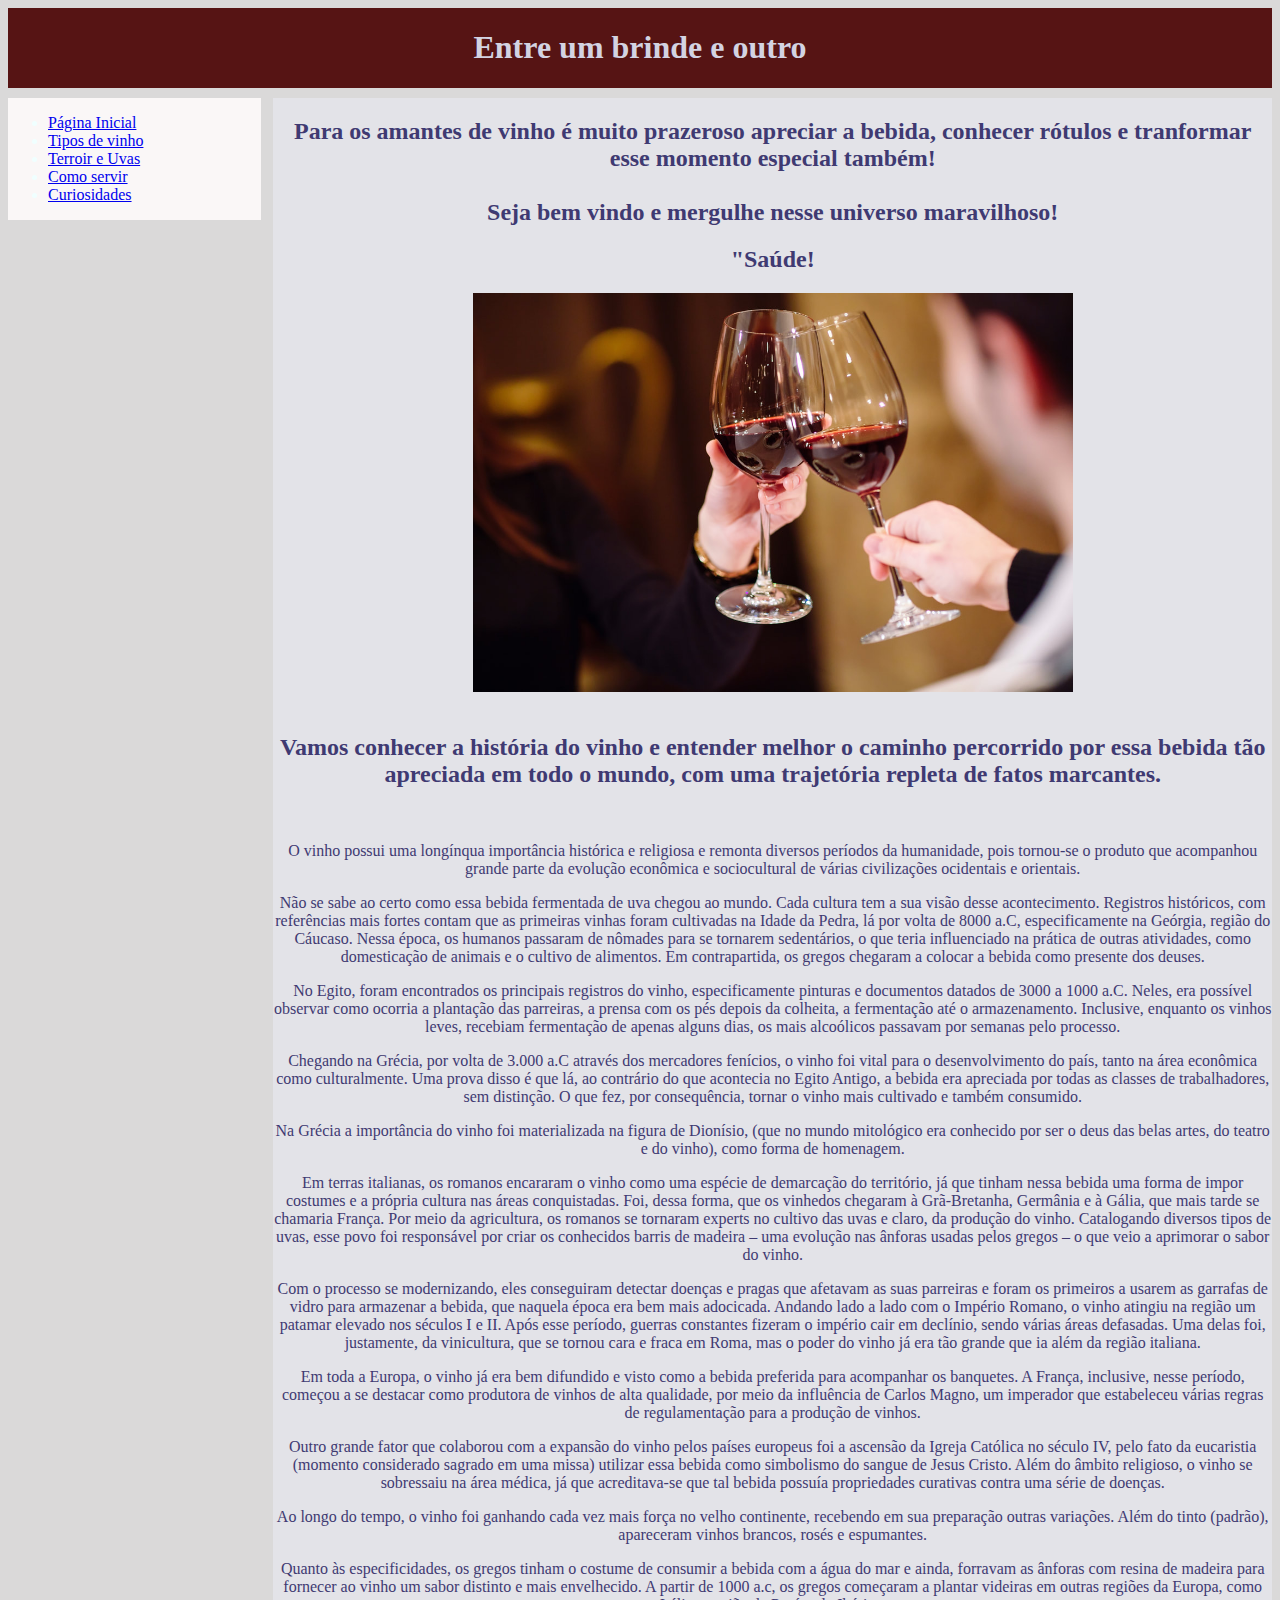
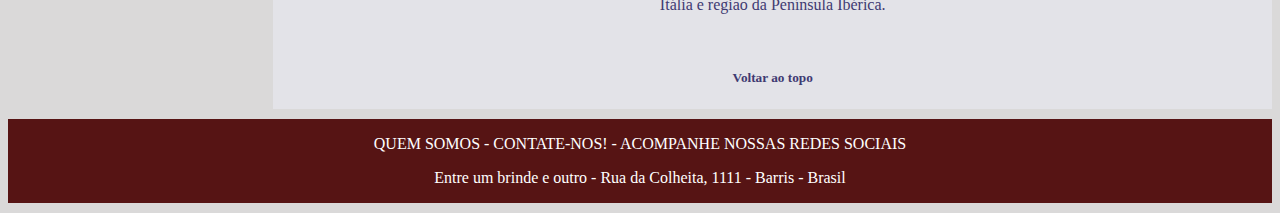
<file: index.html>
<!DOCTYPE html>
<html lang="pt-br">
<head>
    <meta charset="UTF-8">
    <meta name="viewport" content="Site para amantes de vinho">
    <title>Entre um brinde e outro</title>
    <meta name="description" content="Essa página foi criada para os amantes de vinho">
    <meta name="keywords" content="informações básicas sobre tipos e características de vinhos e muito mais">
    <link rel="stylesheet" href="css/estilos.css">
    <link rel="shortcut icon" href="img/icone.png">
    
</head>
<body>

    <div id="container">
        <div id="header">
            <h1>Entre um brinde e outro</h1>
        </div>

        <div id="nav">
            <ul>
                <li>
                    <a href="index.html" title="Conhecendo o universo do vinho">
                    Página Inicial
                    </a>
                </li>
                <li>
                    <a href="sobre.html" title="Tintos, Brancos, Rosés e Espumantes">
                        Tipos de vinho
                    </a>
                </li>
                <li>
                    <a href="sobreterroir.html" title="Saiba mais">
                    Terroir e Uvas
                    </a>
                </li>
                <li>
                    <a href="sobretecnicas.html" title="Conheça as técnicas">
                    Como servir
                    </a>
                </li>
                <li>
                    <a href="sobrecuriosidade.html" title="Confira">
                    Curiosidades
                    </a>
                </li>
        </div>
    
    <div id="content">
        <h2>Para os amantes de vinho é muito prazeroso apreciar a bebida, conhecer rótulos e tranformar esse momento especial também!<br>
            <br>Seja bem vindo e mergulhe nesse universo maravilhoso!</h2>
            <h2>"Saúde!</h2>
        <img src="img/Inicial.jpg" alt="descrição" style="width: 600px;"><br>
        <br><h2> Vamos conhecer a história do vinho e entender melhor o caminho percorrido por essa bebida tão apreciada em todo o mundo, com uma trajetória repleta de fatos marcantes.</h2><br>
        <p>  O vinho possui uma longínqua importância histórica e religiosa e remonta diversos períodos da humanidade, pois tornou-se o produto que acompanhou grande parte da evolução econômica e sociocultural de várias civilizações ocidentais e orientais. </p>
        <p>Não se sabe ao certo como essa bebida fermentada de uva chegou ao mundo. Cada cultura tem a sua visão desse acontecimento. Registros históricos, com referências mais fortes contam que as primeiras vinhas foram cultivadas na Idade da Pedra, lá por volta de 8000 a.C, especificamente na Geórgia, região do Cáucaso. 
        Nessa época, os humanos passaram de nômades para se tornarem sedentários, o que teria influenciado na prática de outras atividades, como domesticação de animais e o cultivo de alimentos. Em contrapartida, os gregos chegaram a colocar a bebida como presente dos deuses. </p>
        <p>No Egito, foram encontrados os principais registros do vinho, especificamente pinturas e documentos datados de 3000 a 1000 a.C. Neles, era possível observar como ocorria a plantação das parreiras, a prensa com os pés depois da colheita, a fermentação até o armazenamento. Inclusive, enquanto os vinhos leves, recebiam fermentação de apenas alguns dias, os mais alcoólicos passavam por semanas pelo processo. </p>
        <p>Chegando na Grécia, por volta de 3.000 a.C através dos mercadores fenícios, o vinho foi vital para o desenvolvimento do país, tanto na área econômica como culturalmente. Uma prova disso é que lá, ao contrário do que acontecia no Egito Antigo, a bebida era apreciada por todas as classes de trabalhadores, sem distinção. O que fez, por consequência, tornar o vinho mais cultivado e também consumido.</p>
        <p>Na Grécia a importância do vinho foi materializada na figura de Dionísio, (que no mundo mitológico era conhecido por ser o deus das belas artes, do teatro e do vinho), como forma de homenagem.</p>
        <p>Em terras italianas, os romanos encararam o vinho como uma espécie de demarcação do território, já que tinham nessa bebida uma forma de impor costumes e a própria cultura nas áreas conquistadas. Foi, dessa forma, que os vinhedos chegaram à Grã-Bretanha, Germânia e à Gália, que mais tarde se chamaria França. Por meio da agricultura, os romanos se tornaram experts no cultivo das uvas e claro, da produção do vinho. Catalogando diversos tipos de uvas, esse povo foi responsável por criar os conhecidos barris de madeira – uma evolução nas ânforas usadas pelos gregos – o que veio a aprimorar o sabor do vinho.</p>
        <p>Com o processo se modernizando, eles conseguiram detectar doenças e pragas que afetavam as suas parreiras e foram os primeiros a usarem as garrafas de vidro para armazenar a bebida, que naquela época era bem mais adocicada. Andando lado a lado com o Império Romano, o vinho atingiu na região um patamar elevado nos séculos I e II. Após esse período, guerras constantes fizeram o império cair em declínio, sendo várias áreas defasadas. Uma delas foi, justamente, da vinicultura, que se tornou cara e fraca em Roma, mas o poder do vinho já era tão grande que ia além da região italiana.</p>
        <p>Em toda a Europa, o vinho já era bem difundido e visto como a bebida preferida para acompanhar os banquetes. A França, inclusive, nesse período, começou a se destacar como produtora de vinhos de alta qualidade, por meio da influência de Carlos Magno, um imperador que estabeleceu várias regras de regulamentação para a produção de vinhos. </p>
        <p>Outro grande fator que colaborou com a expansão do vinho pelos países europeus foi a ascensão da Igreja Católica no século IV, pelo fato da eucaristia (momento considerado sagrado em uma missa) utilizar essa bebida como simbolismo do sangue de Jesus Cristo. Além do âmbito religioso, o vinho se sobressaiu na área médica, já que acreditava-se que tal bebida possuía propriedades curativas contra uma série de doenças.</p>
        <p>Ao longo do tempo, o vinho foi ganhando cada vez mais força no velho continente, recebendo em sua preparação outras variações. Além do tinto (padrão), apareceram vinhos brancos, rosés e espumantes.</p>
        <p>Quanto às especificidades, os gregos tinham o costume de consumir a bebida com a água do mar e ainda, forravam as ânforas com resina de madeira para fornecer ao vinho um sabor distinto e mais envelhecido. 
        A partir de 1000 a.c, os gregos começaram a plantar videiras em outras regiões da Europa, como Itália e região da Península Ibérica.</p><br>

    <h5>Voltar ao topo</h5>
        
    </div>

    <div id="footer">
        <p>QUEM SOMOS   -   CONTATE-NOS!    -   ACOMPANHE NOSSAS REDES SOCIAIS</p>
            <P>Entre um brinde e outro - Rua da Colheita, 1111 - Barris - Brasil</P>

    </div>
</body>
</html>
</file>
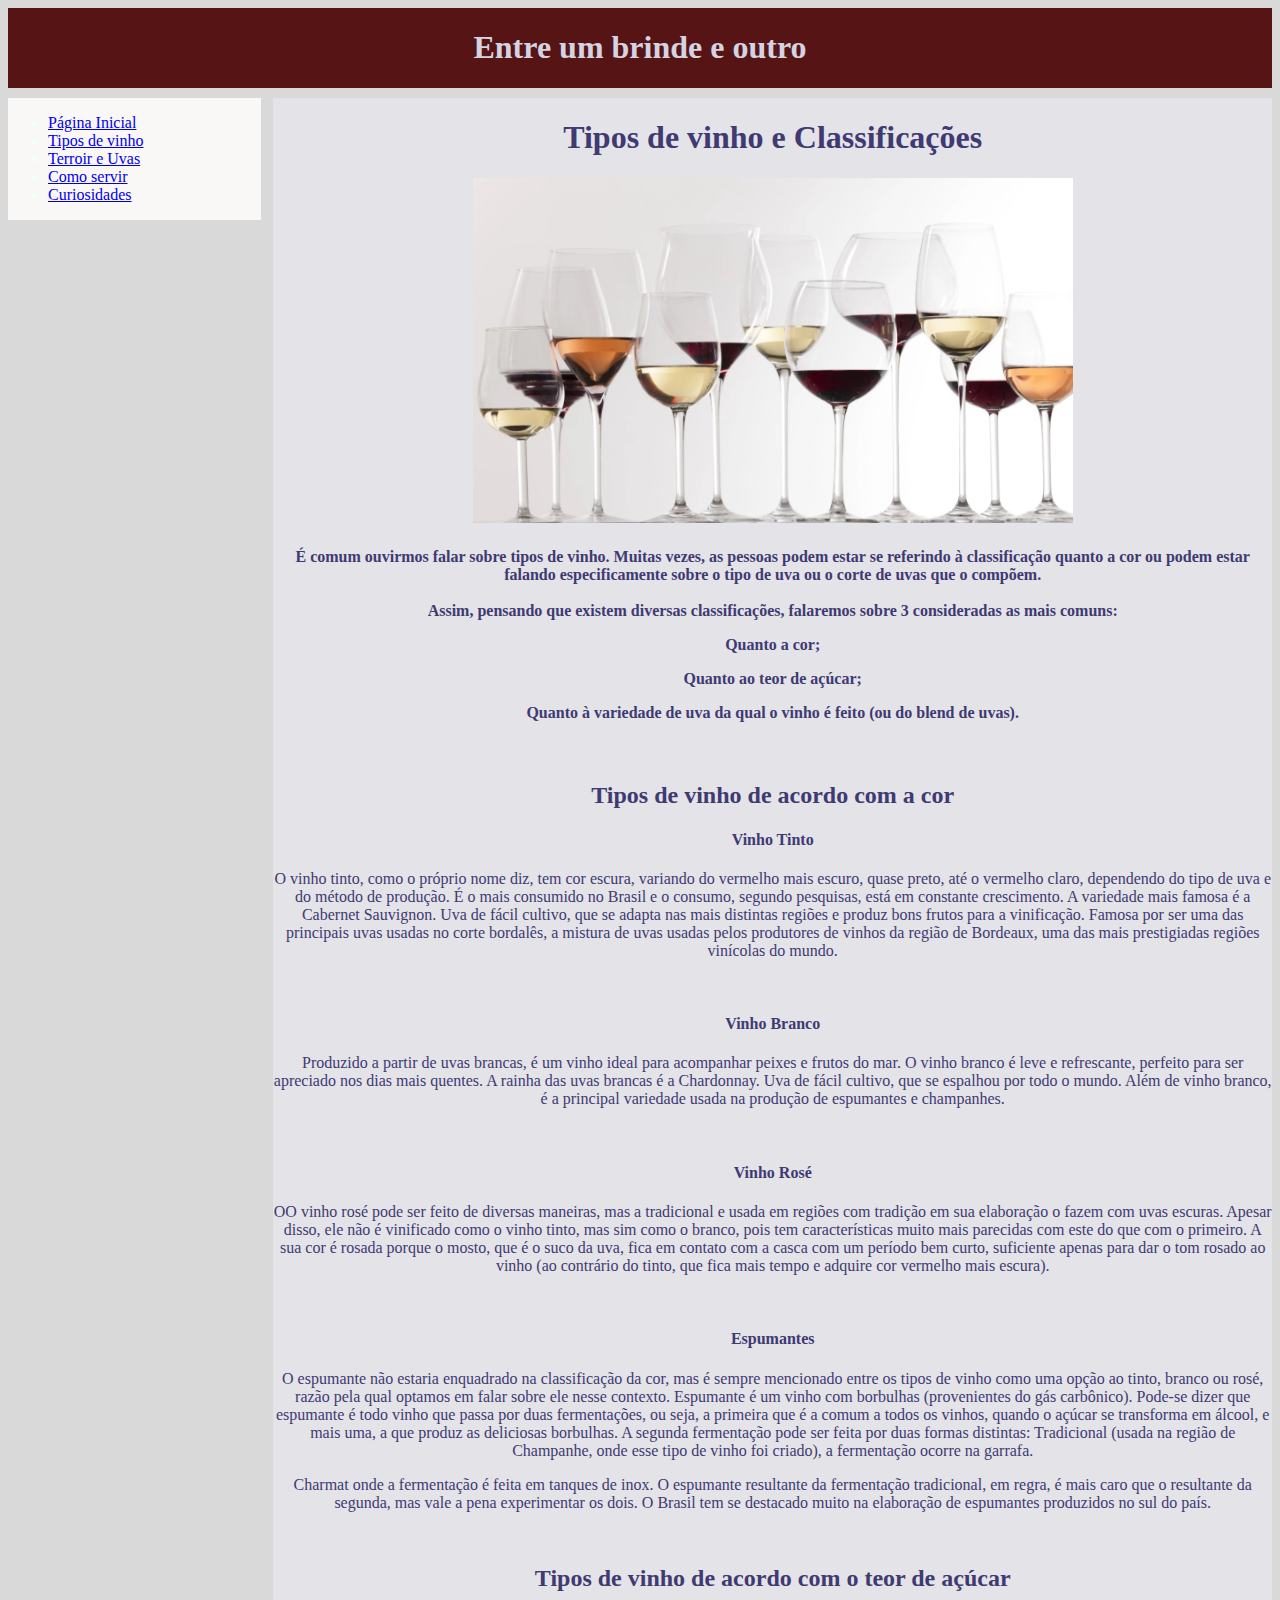
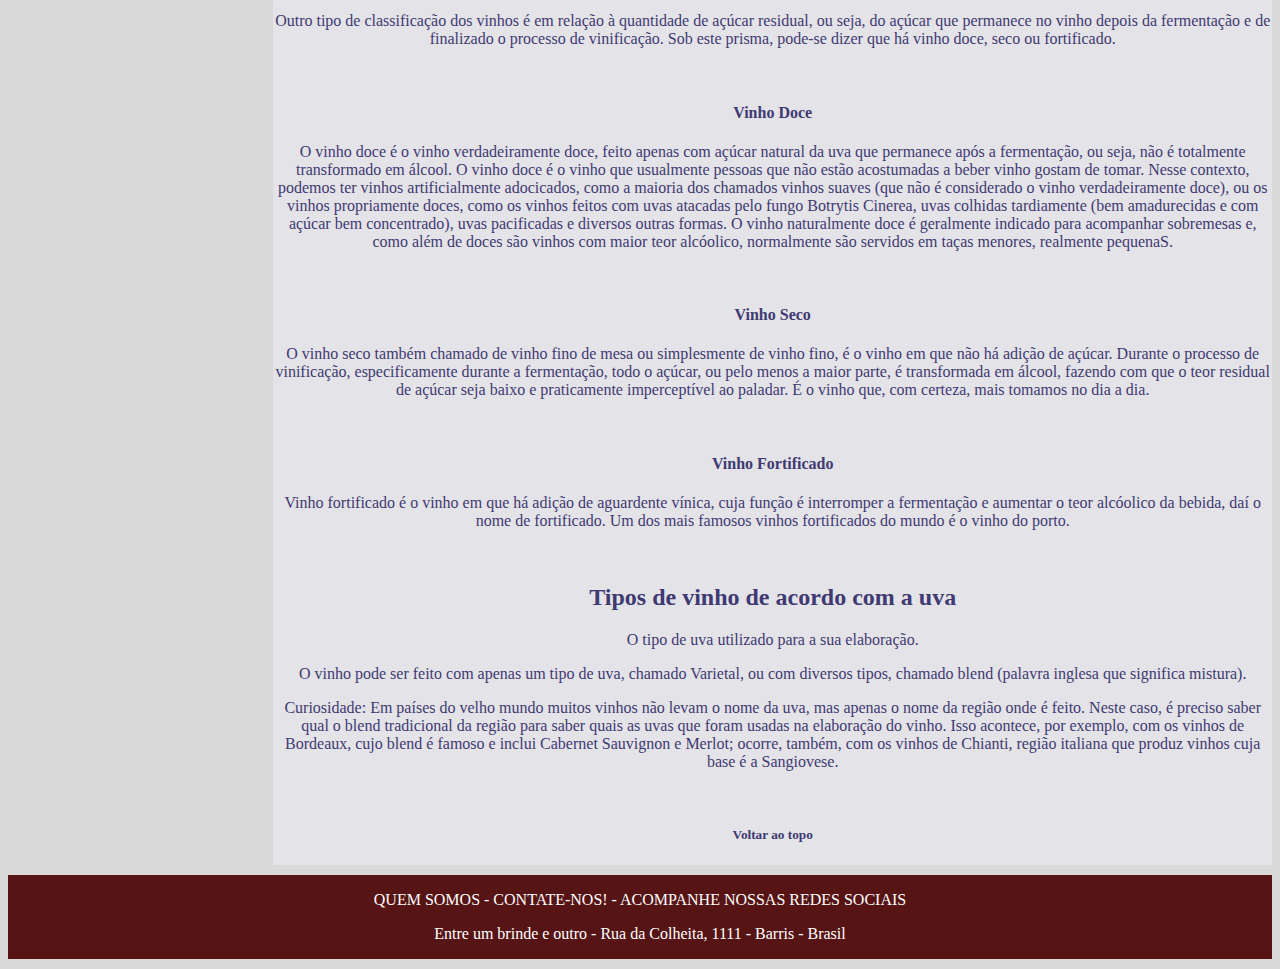
<file: sobre.html>
<!DOCTYPE html>
<html lang="pt-br">
<head>
    <meta charset="UTF-8">
    <meta name="viewport" content="Site para amantes de vinho">
    <title>Entre um brinde e outro</title>
    <meta name="description" content="Essa página foi criada para os amantes de vinho">
    <meta name="keywords" content="informações básicas sobre tipos e características de vinhos e muito mais">
    <link rel="stylesheet" href="css/estilos.css">
    <link rel="shortcut icon" href="img/img1.png">
    
</head>
<body>

    <div id="container">
        <div id="header">
            <h1>Entre um brinde e outro</h1>
        </div>

        <div id="nav">
            <ul>
                <li>
                    <a href="index.html" title="Conhecendo o universo do vinho">
                    Página Inicial
                    </a>
                </li>
                <li>
                    <a href="sobre.html" title="Tintos, Brancos, Rosés e Espumantes">
                        Tipos de vinho
                    </a>
                </li>
                <li>
                    <a href="sobreterroir.html" title="Saiba mais">
                    Terroir e Uvas
                    </a>
                </li>
                <li>
                    <a href="sobretecnicas.html" title="Conheça as técnicas">
                    Como servir
                    </a>
                </li>
                <li>
                    <a href="sobrecuriosidade.html" title="Confira">
                    Curiosidades
                    </a>
                </li>
            </ul>
        </div>

        <div id="content">
            <h1>Tipos de vinho e Classificações</h1>
            <img src="img/tipos.jpg" alt="Como servir" style="width: 600px;">
    
            <h4>É comum ouvirmos falar sobre tipos de vinho. Muitas vezes, as pessoas podem estar se referindo à classificação quanto a cor ou podem estar falando especificamente sobre o tipo de uva ou o corte de uvas que o compõem. <br>
                <br>Assim, pensando que existem diversas classificações, falaremos sobre 3 consideradas as mais comuns: 
                <p>Quanto a cor;</p>
                <p> Quanto ao teor de açúcar;</p>
                <p>Quanto à variedade de uva da qual o vinho é feito (ou do blend de uvas).</p><h4><br>
                <h2>Tipos de vinho de acordo com a cor</h2>
                <H4>Vinho Tinto</H4>
                </p>O vinho tinto, como o próprio nome diz, tem cor escura, variando do vermelho mais escuro, quase preto, até o vermelho claro, dependendo do tipo de uva e do método de produção. É o mais consumido no Brasil e o consumo, segundo pesquisas, está em constante crescimento.
                A variedade mais famosa é a Cabernet Sauvignon. Uva de fácil cultivo, que se adapta nas mais distintas regiões e produz bons frutos para a vinificação. Famosa por ser uma das principais uvas usadas no corte bordalês, a mistura de uvas usadas pelos produtores de vinhos da região de Bordeaux, uma das mais prestigiadas regiões vinícolas do mundo.</p><br>
                
                <h4>Vinho Branco</h4>
                <p>Produzido a partir de uvas brancas, é um vinho ideal para acompanhar peixes e frutos do mar. O vinho branco é leve e refrescante, perfeito para ser apreciado nos dias mais quentes.
                A rainha das uvas brancas é a Chardonnay. Uva de fácil cultivo, que se espalhou por todo o mundo. Além de vinho branco, é a principal variedade usada na produção de espumantes e champanhes.</p><br>
        
                <h4>Vinho Rosé</h4>
                <p> OO vinho rosé pode ser feito de diversas maneiras, mas a tradicional e usada em regiões com tradição em sua elaboração o fazem com uvas escuras. Apesar disso, ele não é vinificado como o vinho tinto, mas sim como o branco, pois tem características muito mais parecidas com este do que com o primeiro.
                A sua cor é rosada porque o mosto, que é o suco da uva, fica em contato com a casca com um período bem curto, suficiente apenas para dar o tom rosado ao vinho (ao contrário do tinto, que fica mais tempo e adquire cor vermelho mais escura). </p><br>
        
                <h4>Espumantes</h4>
                <p>O espumante não estaria enquadrado na classificação da cor, mas é sempre mencionado entre os tipos de vinho como uma opção ao tinto, branco ou rosé, razão pela qual optamos em falar sobre ele nesse contexto.
                Espumante é um vinho com borbulhas (provenientes do gás carbônico). Pode-se dizer que espumante é todo vinho que passa por duas fermentações, ou seja, a primeira que é a comum a todos os vinhos, quando o açúcar se transforma em álcool, e mais uma, a que produz as deliciosas borbulhas. 
                A segunda fermentação pode ser feita por duas formas distintas: 
                Tradicional (usada na região de Champanhe, onde esse tipo de vinho foi criado), a fermentação ocorre na garrafa.</P> 
                Charmat onde a fermentação é feita em tanques de inox.
                O espumante resultante da fermentação tradicional, em regra, é mais caro que o resultante da segunda, mas vale a pena experimentar os dois.
                O Brasil tem se destacado muito na elaboração de espumantes produzidos no sul do país.</p><br>
        
                <h2>Tipos de vinho de acordo com o teor de açúcar </h2>
                <p>Outro tipo de classificação dos vinhos é em relação à quantidade de açúcar residual, ou seja, do açúcar que permanece no vinho depois da fermentação e de finalizado o processo de vinificação. Sob este prisma, pode-se dizer que há vinho doce, seco ou fortificado. </p><br>
        
                <H4>Vinho Doce</H4>
                <p>O vinho doce é o vinho verdadeiramente doce, feito apenas com açúcar natural da uva que permanece após a fermentação, ou seja, não é totalmente transformado em álcool. 
                O vinho doce é o vinho que usualmente pessoas que não estão acostumadas a beber vinho gostam de tomar. Nesse contexto, podemos ter vinhos artificialmente adocicados, como a maioria dos chamados vinhos suaves (que não é considerado o vinho verdadeiramente doce), ou os vinhos propriamente doces, como os vinhos feitos com uvas atacadas pelo fungo Botrytis Cinerea, uvas colhidas tardiamente (bem amadurecidas e com açúcar bem concentrado), uvas pacificadas e diversos outras formas.
                O vinho naturalmente doce é geralmente indicado para acompanhar sobremesas e, como além de doces são vinhos com maior teor alcóolico, normalmente são servidos em taças menores, realmente pequenaS. </p><br>
                <H4>Vinho Seco</H4>
                <p>O vinho seco também chamado de vinho fino de mesa ou simplesmente de vinho fino, é o vinho em que não há adição de açúcar. Durante o processo de vinificação, especificamente durante a fermentação, todo o açúcar, ou pelo menos a maior parte, é transformada em álcool, fazendo com que o teor residual de açúcar seja baixo e praticamente imperceptível ao paladar. É o vinho que, com certeza, mais tomamos no dia a dia. </p><br>
                <H4>Vinho Fortificado</H4>
                <p>Vinho fortificado é o vinho em que há adição de aguardente vínica, cuja função é interromper a fermentação e aumentar o teor alcóolico da bebida, daí o nome de fortificado. Um dos mais famosos vinhos fortificados do mundo é o vinho do porto.  </p><br>
        
                <h2>Tipos de vinho de acordo com a uva </h2>
                <p>O tipo de uva utilizado para a sua elaboração. 
                <p>O vinho pode ser feito com apenas um tipo de uva, chamado Varietal, ou com diversos tipos, chamado blend (palavra inglesa que significa mistura). </p>
                    
                <p>Curiosidade: Em países do velho mundo muitos vinhos não levam o nome da uva, mas apenas o nome da região onde é feito. Neste caso, é preciso saber qual o blend tradicional da região para saber quais as uvas que foram usadas na elaboração do vinho. Isso acontece, por exemplo, com os vinhos de Bordeaux, cujo blend é famoso e inclui Cabernet Sauvignon e Merlot; ocorre, também, com os vinhos de Chianti, região italiana que produz vinhos cuja base é a Sangiovese.</p><br> 

    <h5>Voltar ao topo</h5>
        
    </div>

    <div id="footer">
        <p>QUEM SOMOS   -   CONTATE-NOS!    -   ACOMPANHE NOSSAS REDES SOCIAIS</p>
            <P>Entre um brinde e outro - Rua da Colheita, 1111 - Barris - Brasil</P>

    </div>
</body>
</html>
</file>
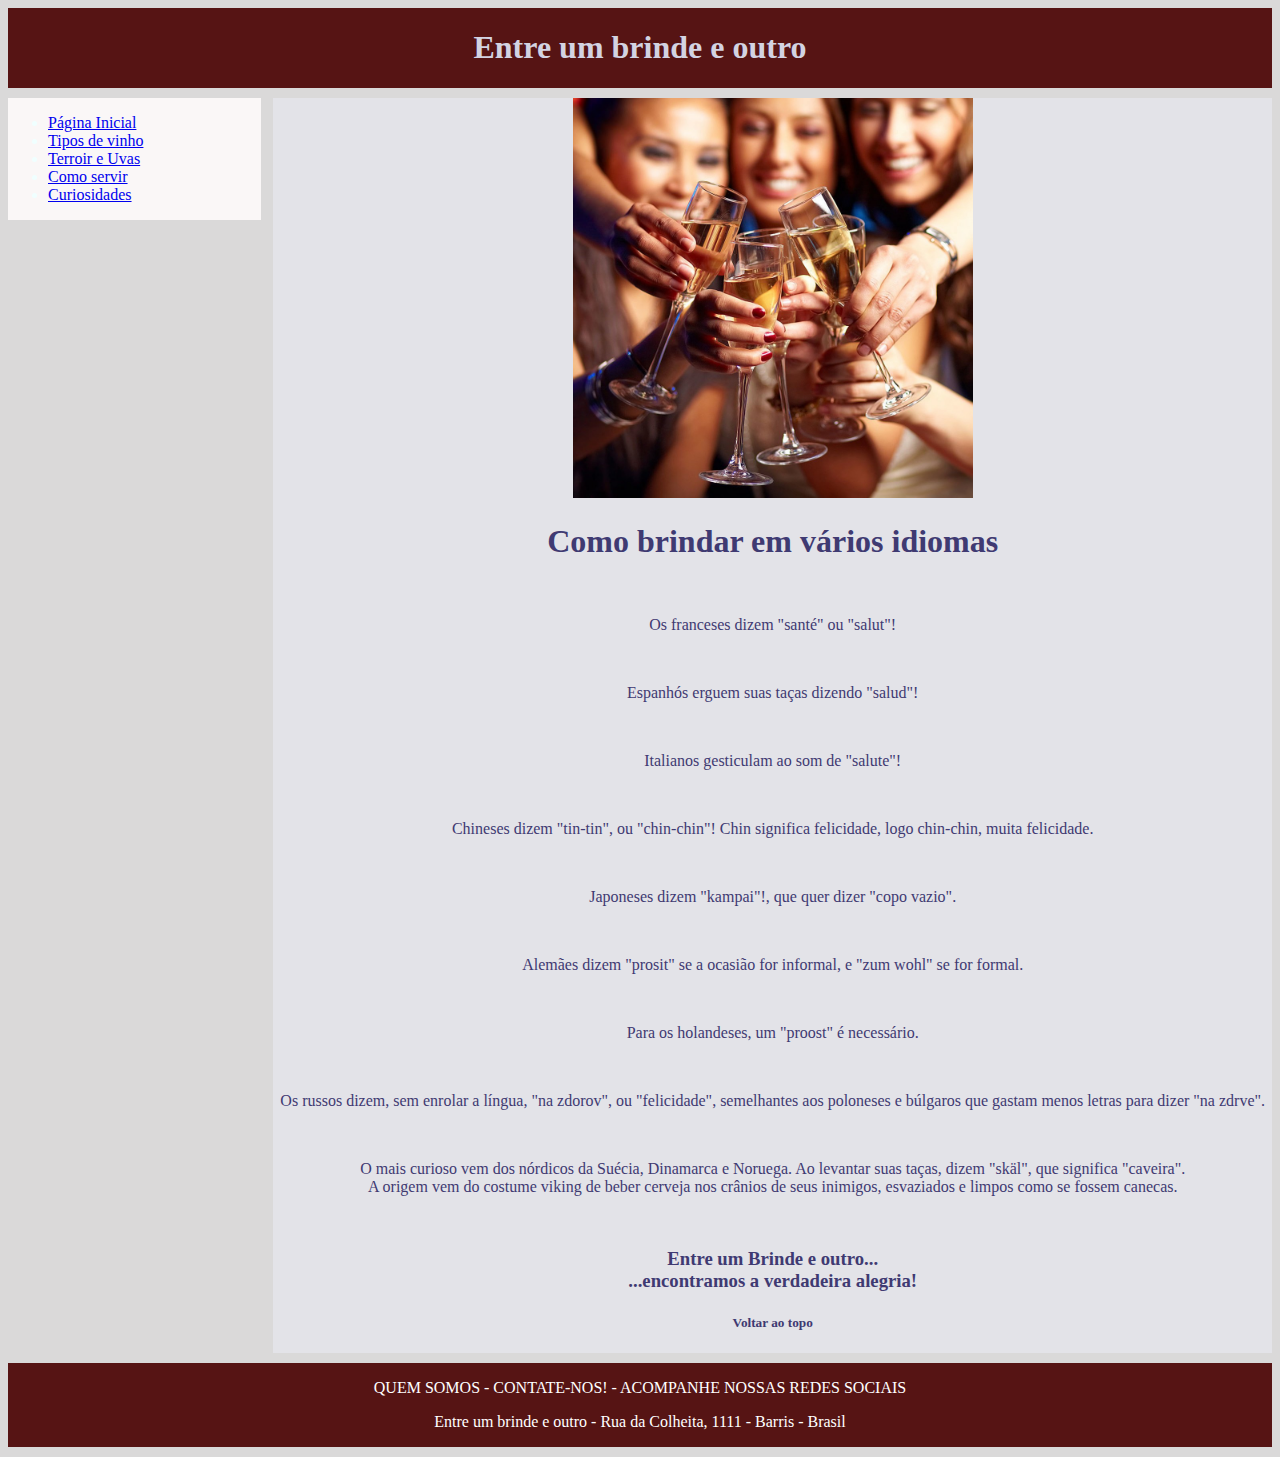
<file: sobrecuriosidade.html>
<!DOCTYPE html>
<html lang="pt-br">
<head>
    <meta charset="UTF-8">
    <meta name="viewport" content="Site para amantes de vinho">
    <title>Entre um brinde e outro</title>
    <meta name="description" content="Essa página foi criada para os amantes de vinho">
    <meta name="keywords" content="informações básicas sobre tipos e características de vinhos e muito mais">
    <link rel="stylesheet" href="css/estilos.css">
    <link rel="shortcut icon" href="img/img1.png">
    
</head>
<body>

    <div id="container">
        <div id="header">
            <h1>Entre um brinde e outro</h1>
        </div>

        <div id="nav">
            <ul>
                <li>
                    <a href="index.html" title="Conhecendo o universo do vinho">
                    Página Inicial
                    </a>
                </li>
                <li>
                    <a href="sobre.html" title="Tintos, Brancos, Rosés e Espumantes">
                        Tipos de vinho
                    </a>
                </li>
                <li>
                    <a href="sobreterroir.html" title="Saiba mais">
                    Terroir e Uvas
                    </a>
                </li>
                <li>
                    <a href="sobretecnicas.html" title="Conheça as técnicas">
                    Como servir
                    </a>
                </li>
                <li>
                    <a href="sobrecuriosidade.html" title="Confira">
                    Curiosidades
                    </a>
                </li>
            </ul>
        </div>

        <div id="content">
            <img src="img/Curiosidade.jpg" alt="Como brindar em vários idiomas" style="width: 400px;">
            
            <h1>Como brindar em vários idiomas</h1><br>

                <p>Os franceses dizem "santé" ou "salut"!</p><br> 
                <p>Espanhós erguem suas taças dizendo "salud"!</p><br>
                <p>Italianos gesticulam ao som de "salute"!</P><br>    
                <p>Chineses dizem "tin-tin", ou "chin-chin"!  Chin significa felicidade, logo chin-chin, muita felicidade.</p><br>   
                <p>Japoneses dizem "kampai"!, que quer dizer "copo vazio".</p><br>    
                <p>Alemães dizem "prosit" se a ocasião for informal, e "zum wohl" se for formal.</p><br>    
                <p>Para os holandeses, um "proost" é necessário.</p><br>    
                <p>Os russos dizem, sem enrolar a língua, "na zdorov", ou "felicidade", semelhantes aos poloneses e búlgaros que gastam menos letras para dizer "na zdrve".</p><br>    
                <p>O mais curioso vem dos nórdicos da Suécia, Dinamarca e Noruega. Ao levantar suas taças, dizem "skäl", que significa "caveira".<br>
                A origem vem do costume viking de beber cerveja nos crânios de seus inimigos, esvaziados e limpos como se fossem canecas.</p><br>
                    
                <h3>Entre um Brinde e outro...<br>
                    ...encontramos a verdadeira alegria!</h3>          
                  
    <h5>Voltar ao topo</h5>
        
    </div>

    <div id="footer">
        <p>QUEM SOMOS   -   CONTATE-NOS!    -   ACOMPANHE NOSSAS REDES SOCIAIS</p>
            <P>Entre um brinde e outro - Rua da Colheita, 1111 - Barris - Brasil</P>

    </div>
</body>
</html>
</file>
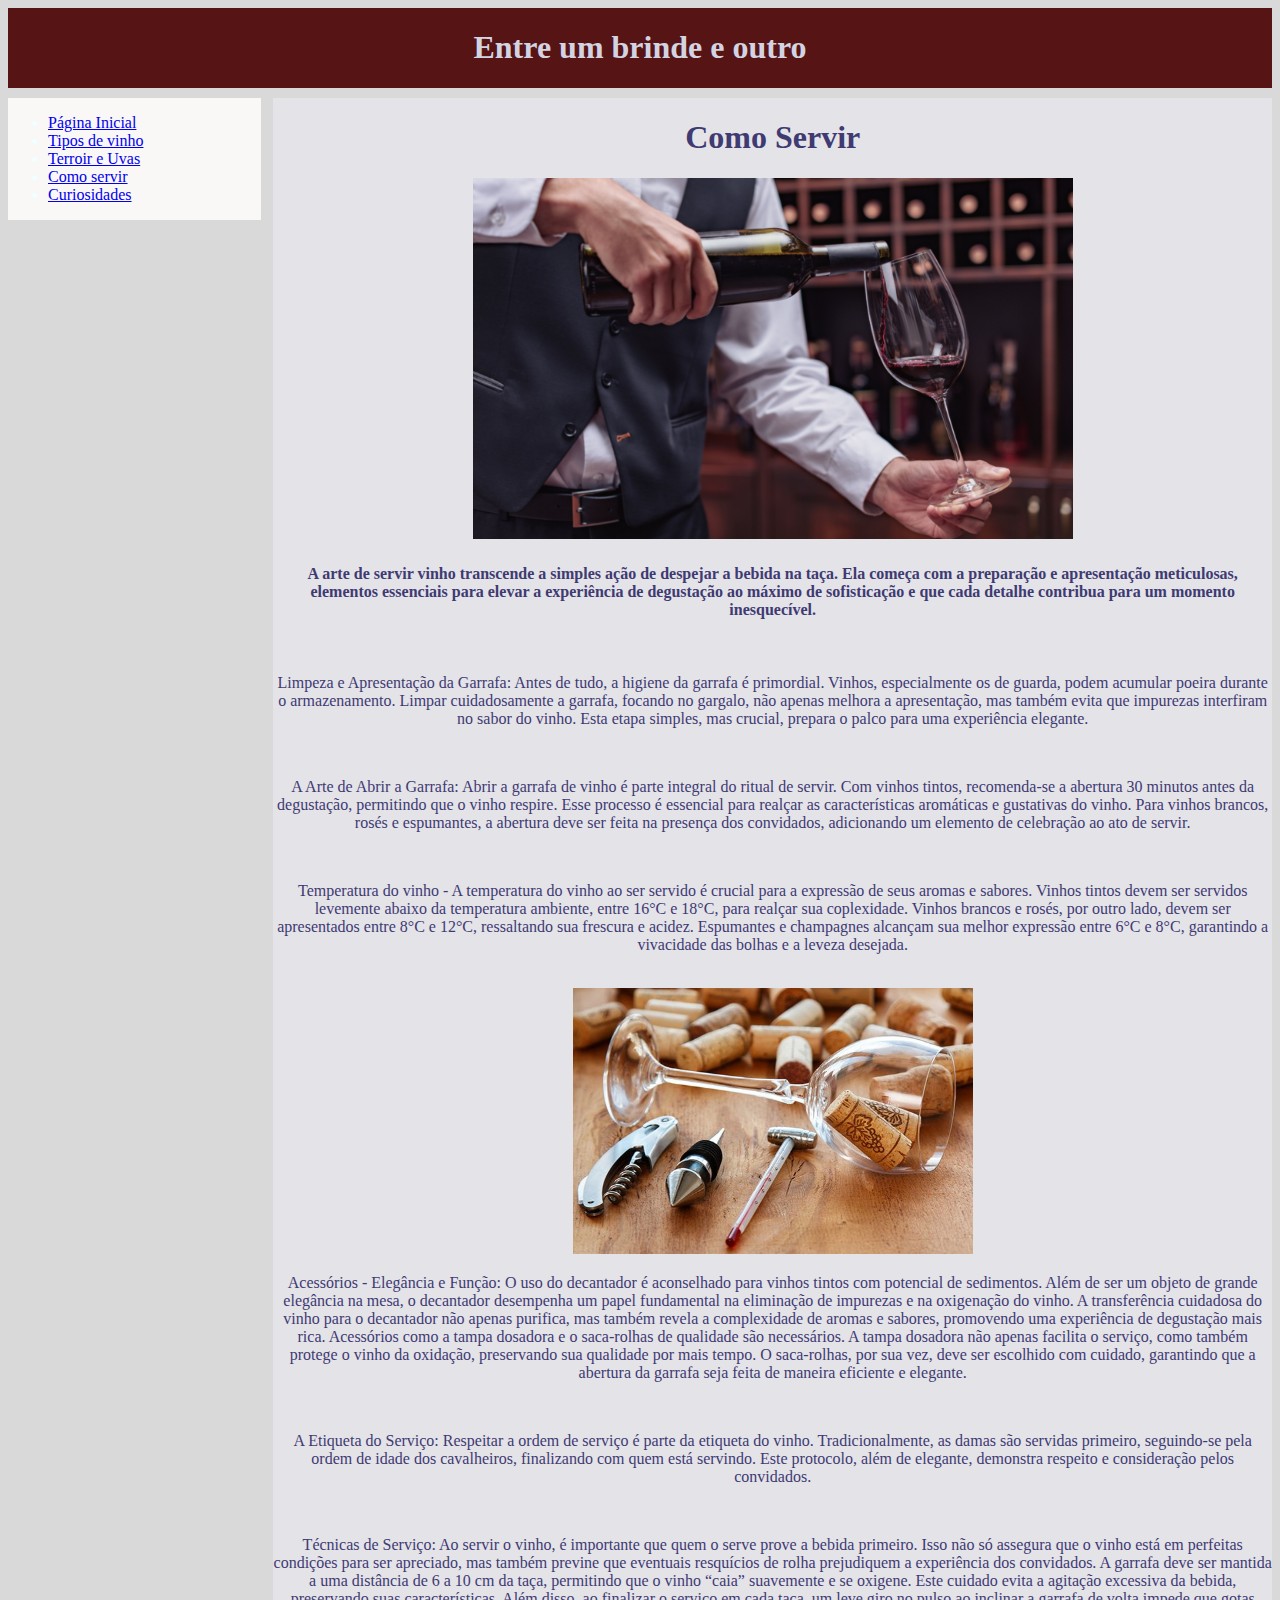
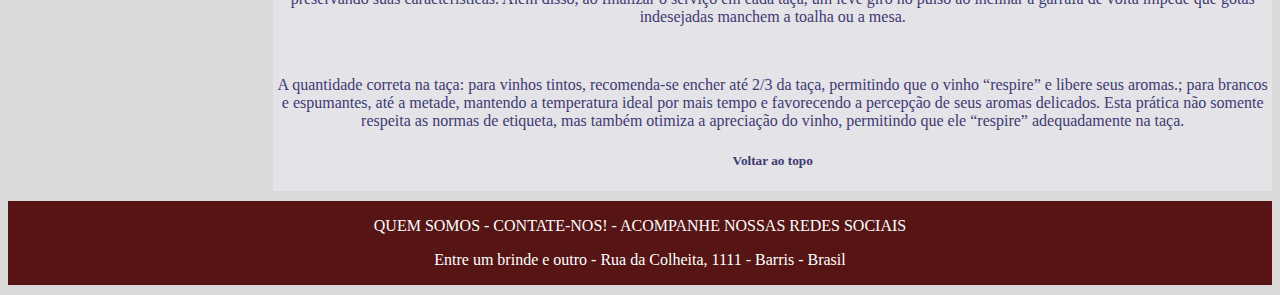
<file: sobretecnicas.html>
<!DOCTYPE html>
<html lang="pt-br">
<head>
    <meta charset="UTF-8">
    <meta name="viewport" content="Site para amantes de vinho">
    <title>Entre um brinde e outro</title>
    <meta name="description" content="Essa página foi criada para os amantes de vinho">
    <meta name="keywords" content="informações básicas sobre tipos e características de vinhos e muito mais">
    <link rel="stylesheet" href="css/estilos.css">
    <link rel="shortcut icon" href="img/img1.png">
    
</head>
<body>

    <div id="container">
        <div id="header">
            <h1>Entre um brinde e outro</h1>
        </div>

        <div id="nav">
            <ul>
                <li>
                    <a href="index.html" title="Conhecendo o universo do vinho">
                    Página Inicial
                    </a>
                </li>
                <li>
                    <a href="sobre.html" title="Tintos, Brancos, Rosés e Espumantes">
                        Tipos de vinho
                    </a>
                </li>
                <li>
                    <a href="sobreterroir.html" title="Saiba mais">
                    Terroir e Uvas
                    </a>
                </li>
                <li>
                    <a href="sobretecnicas.html" title="Conheça as técnicas">
                    Como servir
                    </a>
                </li>
                <li>
                    <a href="sobrecuriosidade.html" title="Confira">
                    Curiosidades
                    </a>
                </li>
            </ul>
        </div>

        <div id="content">
            <h1>Como Servir</h1>
            <img src="img/servir.png" alt="Como servir" style="width: 600px;">
            <h4>A arte de servir vinho transcende a simples ação de despejar a bebida na taça. Ela começa com a preparação e apresentação meticulosas, elementos essenciais para elevar a experiência de degustação ao máximo de sofisticação e que cada detalhe contribua para um momento inesquecível.</h4><br>

            <p>Limpeza e Apresentação da Garrafa: Antes de tudo, a higiene da garrafa é primordial. Vinhos, especialmente os de guarda, podem acumular poeira durante o armazenamento. Limpar cuidadosamente a garrafa, focando no gargalo, não apenas melhora a apresentação, mas também evita que impurezas interfiram no sabor do vinho. Esta etapa simples, mas crucial, prepara o palco para uma experiência elegante. </p><br>

            <p>A Arte de Abrir a Garrafa: Abrir a garrafa de vinho é parte integral do ritual de servir. Com vinhos tintos, recomenda-se a abertura 30 minutos antes da degustação, permitindo que o vinho respire. Esse processo é essencial para realçar as características aromáticas e gustativas do vinho. Para vinhos brancos, rosés e espumantes, a abertura deve ser feita na presença dos convidados, adicionando um elemento de celebração ao ato de servir.</p><br>
                
            <p>Temperatura do vinho - A temperatura do vinho ao ser servido é crucial para a expressão de seus aromas e sabores.  
                 Vinhos tintos devem ser servidos levemente abaixo da temperatura ambiente, entre 16°C e 18°C, para realçar sua coplexidade.
                 Vinhos brancos e rosés, por outro lado, devem ser apresentados entre 8°C e 12°C, ressaltando sua frescura e acidez.  
                Espumantes e champagnes alcançam sua melhor expressão entre 6°C e 8°C, garantindo a vivacidade das bolhas e a leveza desejada. </p><br>

                <img src="img/acessórios.jpg" alt="Como servir" style="width: 400px;">
                
                 <p>Acessórios - Elegância e Função: O uso do decantador é aconselhado para vinhos tintos com potencial de sedimentos. Além de ser um objeto de grande elegância na mesa, o decantador desempenha um papel fundamental na eliminação de impurezas e na oxigenação do vinho. A transferência cuidadosa do vinho para o decantador não apenas purifica, mas também revela a complexidade de aromas e sabores, promovendo uma experiência de degustação mais rica. Acessórios como a tampa dosadora e o saca-rolhas de qualidade são necessários. A tampa dosadora não apenas facilita o serviço, como também protege o vinho da oxidação, preservando sua qualidade por mais tempo. O saca-rolhas, por sua vez, deve ser escolhido com cuidado, garantindo que a abertura da garrafa seja feita de maneira eficiente e elegante.</p><br>
                
                <p>A Etiqueta do Serviço: Respeitar a ordem de serviço é parte da etiqueta do vinho. Tradicionalmente, as damas são servidas primeiro, seguindo-se pela ordem de idade dos cavalheiros, finalizando com quem está servindo. Este protocolo, além de elegante, demonstra respeito e consideração pelos convidados. </p><br>
                
                <p>Técnicas de Serviço:  Ao servir o vinho, é importante que quem o serve prove a bebida primeiro. Isso não só assegura que o vinho está em perfeitas condições para ser apreciado, mas também previne que eventuais resquícios de rolha prejudiquem a experiência dos convidados. A garrafa deve ser mantida a uma distância de 6 a 10 cm da taça, permitindo que o vinho “caia” suavemente e se oxigene. Este cuidado evita a agitação excessiva da bebida, preservando suas características. Além disso, ao finalizar o serviço em cada taça, um leve giro no pulso ao inclinar a garrafa de volta impede que gotas indesejadas manchem a toalha ou a mesa. </p><br>
                
                 <p>A quantidade correta na taça: para vinhos tintos, recomenda-se encher até 2/3 da taça, permitindo que o vinho “respire” e libere seus aromas.; para brancos e espumantes, até a metade, mantendo a temperatura ideal por mais tempo e favorecendo a percepção de seus aromas delicados. Esta prática não somente respeita as normas de etiqueta, mas também otimiza a apreciação do vinho, permitindo que ele “respire” adequadamente na taça. </p>       
    
    <h5>Voltar ao topo</h5>
        
    </div>

    <div id="footer">
        <p>QUEM SOMOS   -   CONTATE-NOS!    -   ACOMPANHE NOSSAS REDES SOCIAIS</p>
            <P>Entre um brinde e outro - Rua da Colheita, 1111 - Barris - Brasil</P>

    </div>
</body>
</html>
</file>
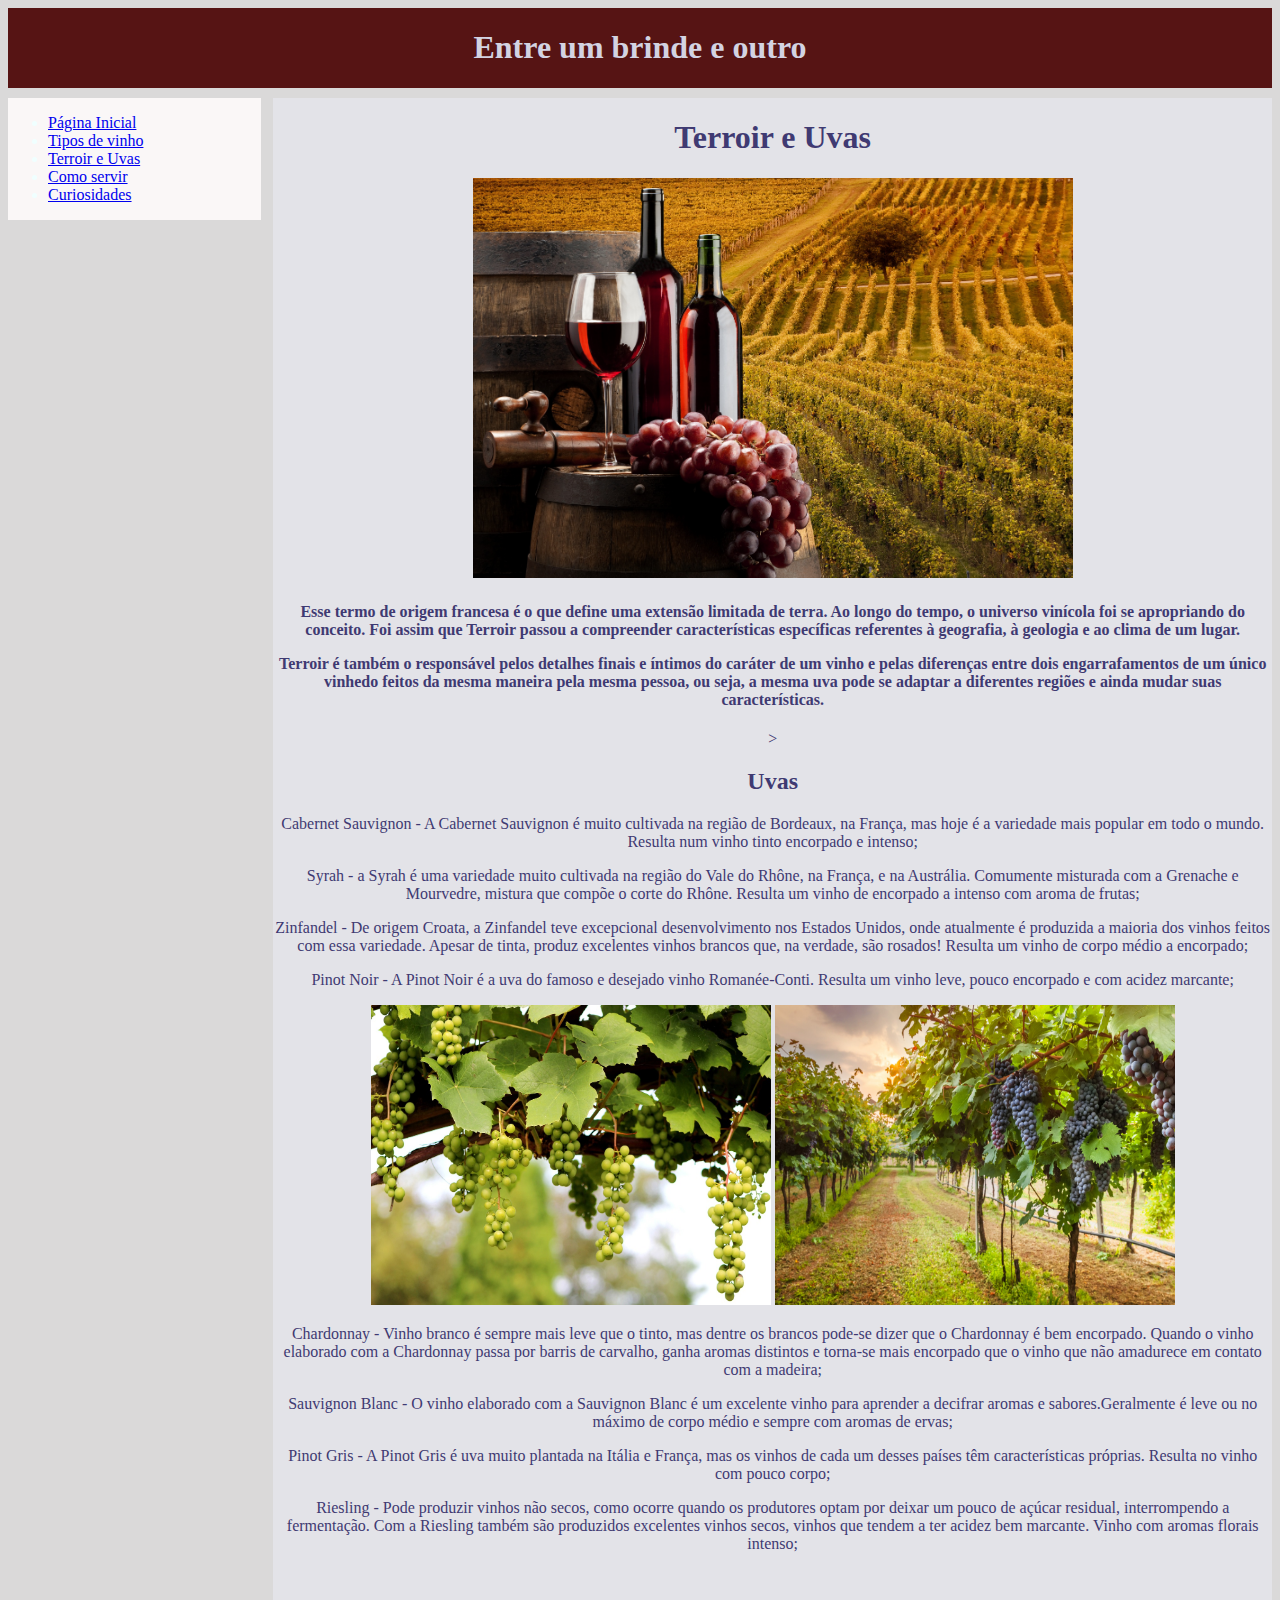
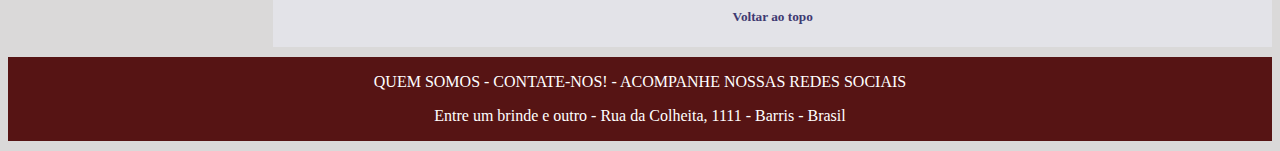
<file: sobreterroir.html>
<!DOCTYPE html>
<html lang="pt-br">
<head>
    <meta charset="UTF-8">
    <meta name="viewport" content="Site para amantes de vinho">
    <title>Entre um brinde e outro</title>
    <meta name="description" content="Essa página foi criada para os amantes de vinho">
    <meta name="keywords" content="informações básicas sobre tipos e características de vinhos e muito mais">
    <link rel="stylesheet" href="css/estilos.css">
    <link rel="shortcut icon" href="img/img1.png">
    
</head>
<body>

    <div id="container">
        <div id="header">
            <h1>Entre um brinde e outro</h1>
        </div>

        <div id="nav">
            <ul>
                <li>
                    <a href="index.html" title="Conhecendo o universo do vinho">
                    Página Inicial
                    </a>
                </li>
                <li>
                    <a href="sobre.html" title="Tintos, Brancos, Rosés e Espumantes">
                        Tipos de vinho
                    </a>
                </li>
                <li>
                    <a href="sobre1.html" title="Saiba mais">
                    Terroir e Uvas
                    </a>
                </li>
                <li>
                    <a href="sobretecnicas.html" title="Conheça as técnicas">
                    Como servir
                    </a>
                </li>
                <li>
                    <a href="sobrecuriosidade.html" title="Confira">
                    Curiosidades
                    </a>
                </li>
            </ul>
        </div>

        <div id="content">
            <h1>Terroir e Uvas</h1>
            <img src="img/Terroir.jpg" alt="Saiba mais" style="width: 600px;height: 400px; ">
            <h4> Esse termo de origem francesa é o que define uma extensão limitada de terra. Ao longo do tempo, o universo vinícola foi se apropriando do conceito. Foi assim que Terroir passou a compreender características específicas referentes à geografia, à geologia e ao clima de um lugar.</p>
           <p>Terroir é também o responsável pelos detalhes finais e íntimos do caráter de um vinho e pelas diferenças entre dois engarrafamentos de um único vinhedo feitos da mesma maneira pela mesma pessoa, ou seja, a mesma uva pode se adaptar a diferentes regiões e ainda mudar suas características. </h4>><br>
   
           <h2>Uvas</h2>
              
           <p>Cabernet Sauvignon  - A Cabernet Sauvignon é muito cultivada na região de Bordeaux, na França, mas hoje é a variedade mais popular em todo o mundo. Resulta num vinho tinto encorpado e intenso;</p>
           <p>Syrah - a Syrah é uma variedade muito cultivada na região do Vale do Rhône, na França, e na Austrália. Comumente misturada com a Grenache e Mourvedre, mistura que compõe o corte do Rhône. Resulta um vinho de encorpado a intenso com aroma de frutas;</p>
           <p>Zinfandel - De origem Croata, a Zinfandel teve excepcional desenvolvimento nos Estados Unidos, onde atualmente é produzida a maioria dos vinhos feitos com essa variedade. Apesar de tinta, produz excelentes vinhos brancos que, na verdade, são rosados! Resulta um vinho de corpo médio a encorpado;</p>
           <p>Pinot Noir - A Pinot Noir é a uva do famoso e desejado vinho Romanée-Conti. Resulta um vinho leve, pouco encorpado e com acidez marcante;</p>
           <img src="img/videirabranco.jpg" alt="Saiba mais" style="width: 400px; height: 300px;">
           <img src="img/videiratinto.jpg" alt="Saiba mais" style="width: 400px; height: 300px;">
           <p>Chardonnay - Vinho branco é sempre mais leve que o tinto, mas dentre os brancos pode-se dizer que o Chardonnay é bem encorpado. Quando o vinho elaborado com a Chardonnay passa por barris de carvalho, ganha aromas distintos e torna-se mais encorpado que o vinho que não amadurece em contato com a madeira;</p>
           <p>Sauvignon Blanc - O vinho elaborado com a Sauvignon Blanc é um excelente vinho para aprender a decifrar aromas e sabores.Geralmente é leve ou no máximo de corpo médio e sempre com aromas de ervas;</p>
           <p>Pinot Gris - A Pinot Gris é uva muito plantada na Itália e França, mas os vinhos de cada um desses países têm características próprias. Resulta no vinho com pouco corpo;</p>
           <p>Riesling - Pode produzir vinhos não secos, como ocorre quando os produtores optam por deixar um pouco de açúcar residual, interrompendo a fermentação. Com a Riesling também são produzidos excelentes vinhos secos, vinhos que tendem a ter acidez bem marcante. Vinho com aromas florais intenso;</p><br>
    
    <h5>Voltar ao topo</h5>
        
    </div>

    <div id="footer">
        <p>QUEM SOMOS   -   CONTATE-NOS!    -   ACOMPANHE NOSSAS REDES SOCIAIS</p>
            <P>Entre um brinde e outro - Rua da Colheita, 1111 - Barris - Brasil</P>

    </div>
</body>
</html>
</file>
<file: css/estilos.css>
body {
    background-color: rgb(218, 217, 217);
    font-family: Georgia, 'Times New Roman', Times, serif;
}
#header {
    background-color: rgb(86, 20, 20);
    width: 100%;
    float: left;
    color: rgb(211, 211, 226);
    text-align: center;
    margin-bottom: 10px
}

#nav {
    background-color: rgb(250, 247, 247);
    width: 20%;
    float: left;
    color: azure;
    margin-right: 1%;
}

#content {
    background-color:rgb(227, 227, 232);
    width: 79%;
    float: left;
    color: rgb(63, 58, 114);
    text-align:center;
    margin-bottom: 10px;
}

#footer {
    background-color: rgb(86, 20, 20);
    width: 100%;
    float: left;
    color:white;
    text-align:center;
    margin-bottom: 10px;

}
</file>
